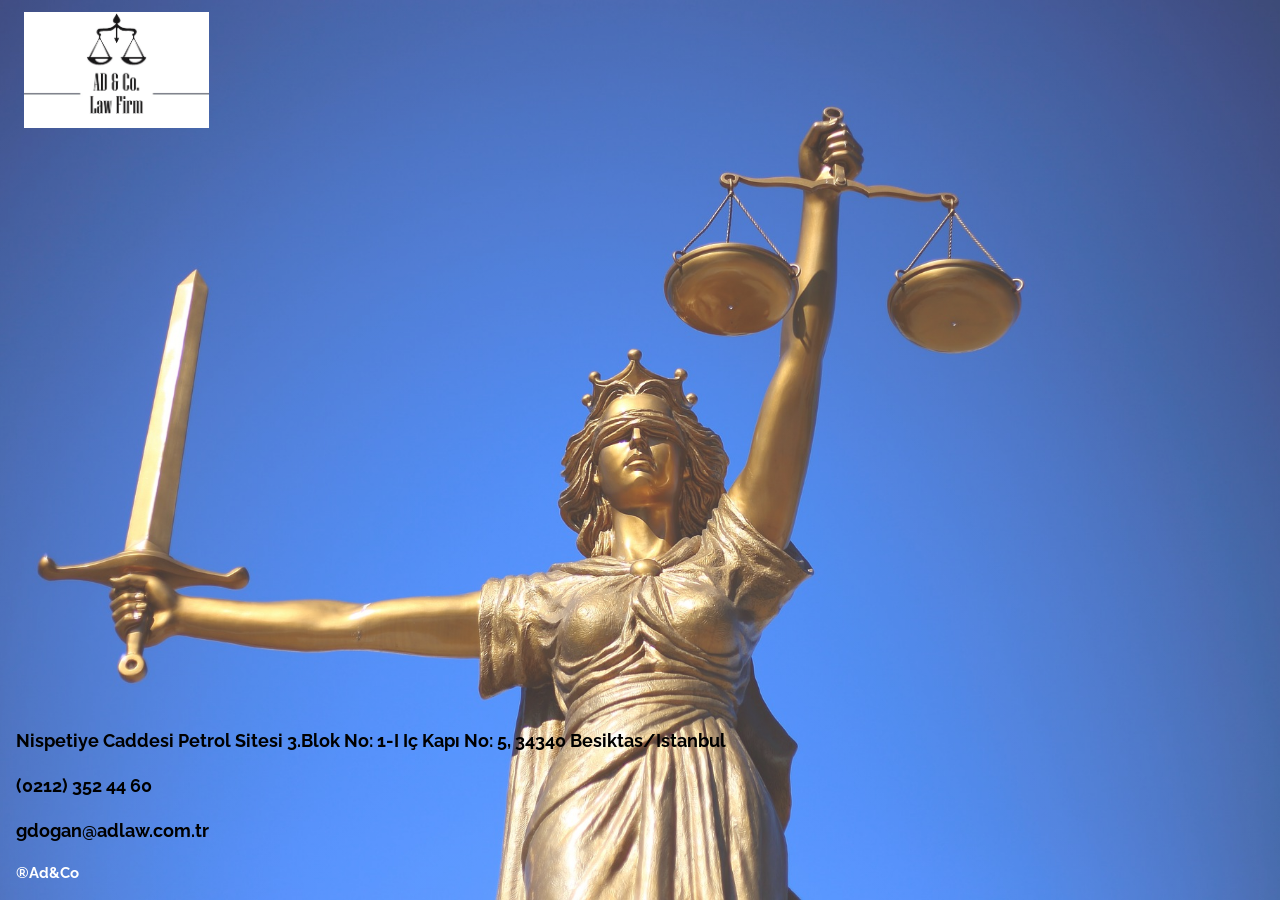
<file: index.html>
<!DOCTYPE html>
<html>
<head>
<title>Ad & Co</title>
<meta charset="UTF-8">
<meta name="viewport" content="width=device-width, initial-scale=1">
<link rel="stylesheet" href="https://www.w3schools.com/w3css/4/w3.css">
<link rel="stylesheet" href="https://fonts.googleapis.com/css?family=Raleway">
<link rel="stylesheet" type="text/css" href="css/main.css">
<style>
body,h1 {font-family: "Raleway", sans-serif}
body, html {height: 100%}
.bgimg {
  background-image: linear-gradient(rgba(255,255,255,0.2), rgba(255,255,255,0.2)), url("images/justice.jpg");
  min-height: 100%;
  background-position: center;
  background-size: cover;
}
</style>
<link rel="icon" type="image/ico" href="images/icons/title_icon.png" />
</head>
<body>

<div class="bgimg w3-display-container w3-animate-opacity w3-text-white">
  <div class="w3-display-topleft w3-padding-large w3-xlarge">
    <img src="images/tabela50x30-1.png"></a>
  </div>
    <div class="w3-display-bottomleft w3-container ">
    <p style="color:black" class="w3-large w3-margin-right"> Nispetiye Caddesi Petrol Sitesi 3.Blok No: 1-I Iç Kapı No: 5, 34340 Besiktas/Istanbul</p>
    <p style="color:black" class="w3-large w3-margin-right">(0212) 352 44 60</p>
    <p style="color:black" class="w3-large w3-margin-right">gdogan@adlaw.com.tr</p>
    <p><a>®Ad&Co</a></p>
  </div>
</div>

</body>
</html>
</file>
<file: css/main.css>
img {
  width: 15%;
  height: 15%;
}
p{
  font-weight: bold;
}
</file>
